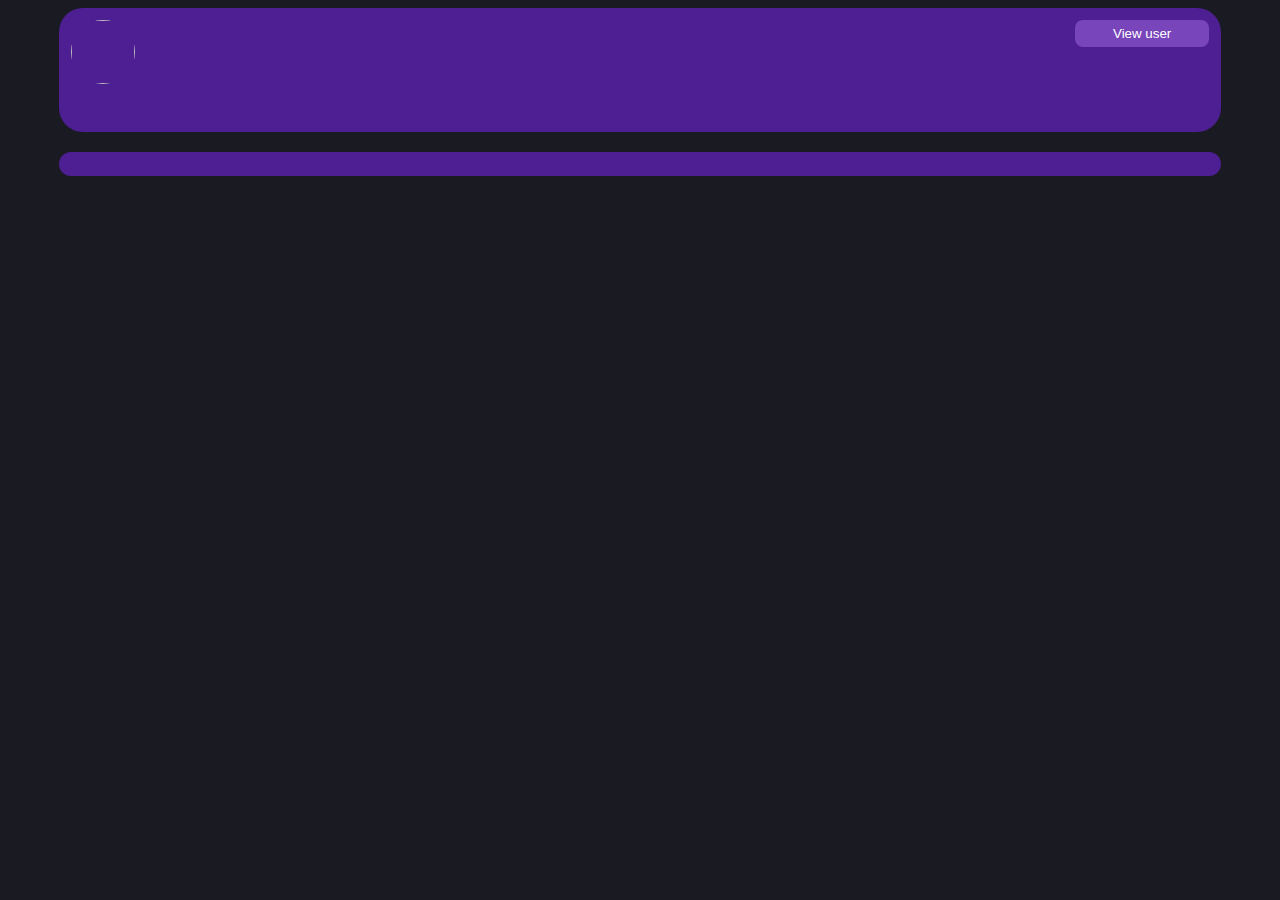
<file: discordstatus-website/index.html>
<!DOCTYPE html>
<html>
<!--
    Original Work from LucaForever/discordstatus-website
    Licensed under GPLv3: https://www.gnu.org/licenses/gpl-3.0.en.html
    Heavily customized by dp
        to add support for:
            - Spotify progress bar
            - Elapsed counter (somehow not perfect)
            - Activities Realtime reloading (keeping data until presence update)
        to fix:
            - non-working status message and emoji
            - layout for small devices
        to add to my website shortcode
    What to expect next?
        - time left counter
        - upstreaming...? (idk, project seems untouched for 3+ months)
            (i'm an introvert, so don't expect much)
    If you want it to be upstreamed, and experience my struggle, go ahead.
    This customization work + fix went around 5 hours + 7 hours = 12 hours
-->
    <head>
        <script>var userid = "495543164829040651";</script>
        <link rel="stylesheet" href="style.css">
        <script src="lanyard.js"></script>
        <!-- everything important in here -->
        <script src="init.js"></script>
    </head>
    <!-- adds the main divs and details to be modified in the future -->
    <body onload="presenceOnload()">
            <div class="discord" style="color:white;">
                <div id="profile">
                    <div id="userinfo">
                        <img id="avatar"
                            draggable="false"
                            alt=""
                            width="64"
                            height="64">
                        <div id="nameStatusContainer" style="display:grid; align-items: center; margin-left:10px">
                        <p id="name" style="margin:0;"></p>
                        <div class="statusContainer" style="display:grid; column-gap:2.5px; grid-template-columns: fit-content(100%) fit-content(100%);">
                        <span id="statusemoji" style="margin:0;"></span><p id="status" style="margin:0;"></p>
                        </div>          
                        </div>                                      <!-- (change userId to your user ID) -->
                        <a style="align-items:end;"id="button" href="https://discord.com/users/495543164829040651/"><button class="bstyle">View user</button></a>
                    </div>
                    <br><br>
                </div>
                <div id="activities">
                </div>
            </div>
        </section>
    </body>
</html>
</file>
<file: discordstatus-website/style.css>
/*
    Original Work from LucaForever/discordstatus-website
    Licensed under GPLv3: https://www.gnu.org/licenses/gpl-3.0.en.html
    Heavily customized by dp
        to add support for:
            - Spotify progress bar
            - Elapsed counter (somehow not perfect)
            - Activities Realtime reloading (keeping data until presence update)
        to fix:
            - non-working status message and emoji
            - layout for small devices
        to add to my website shortcode
    What to expect next?
        - time left counter
        - upstreaming...? (idk, project seems untouched for 3+ months)
            (i'm an introvert, so don't expect much)
    If you want it to be upstreamed, and experience my struggle, go ahead.
    This customization work + fix went around 5 hours + 7 hours = 12 hours
*/
* {
    font-family: 'Segoe UI', Tahoma, Geneva, Verdana, sans-serif;
    list-style: none;
}

body {
    padding: 0%;
    background: rgb(26, 26, 34);
    overflow: hidden;
}

.activity {
    display: grid;
    grid-auto-flow: column;
    grid-column-gap: 10px;
    grid-template-columns: max-content;
    width: 98%;
    padding: 4px;
    color: white;
}

.activity ul {
    margin-left: -2em;
    margin-top: -10px;
}

.other ul {
    margin-left: -2.5em;
    margin-top: 8px;
}

.other li {
    margin-top: -0.8em;
}

#spotify li:nth-child(1) {
    color: gainsboro;
    font-weight: bold;
}

#spotify li:nth-child(3) {
    color: coral;
    font-weight: lighter;
}



.discord {
    display: grid;
    grid-row: auto;
    grid-template-rows: max-content;
    grid-gap: 20px;
}





button {
    width: 10em;
    height: 2em;
    border: none;
    border-radius: 0.5rem;
    color: white;
    background: rgb(120, 69, 186);
}

#userinfo {
    display: grid;
    grid-template-columns: fit-content(100%) 1fr fit-content(100%);
    grid-auto-flow: column;
}

#profile {
    display: grid;
    padding:12px;
    width: 90%;
    height:fit-content(100%);
    background: rgb(77, 31, 146);
    border-radius: 1.5rem;
    margin:auto;
}

#activities {
    display: grid;
    padding: 12px;
    width: 90%;
    background: rgb(77, 31, 146);
    border-radius: 1.5rem;
    margin:auto;
}

#spotifyProgBarCover{
    display:grid;
    grid-template-rows:fit-content(100%) fit-content(100%);
    grid-auto-flow: row;
}
#spotifyProgBarCover progress{
    width:64px;
    margin:auto;
}

#avatar {
    border-radius: 2rem;
}

strong {
    font-size: 1em;
    color: rgb(201, 180, 255);
}

.activity img {
    border-radius: 0.6rem;
}
</file>
